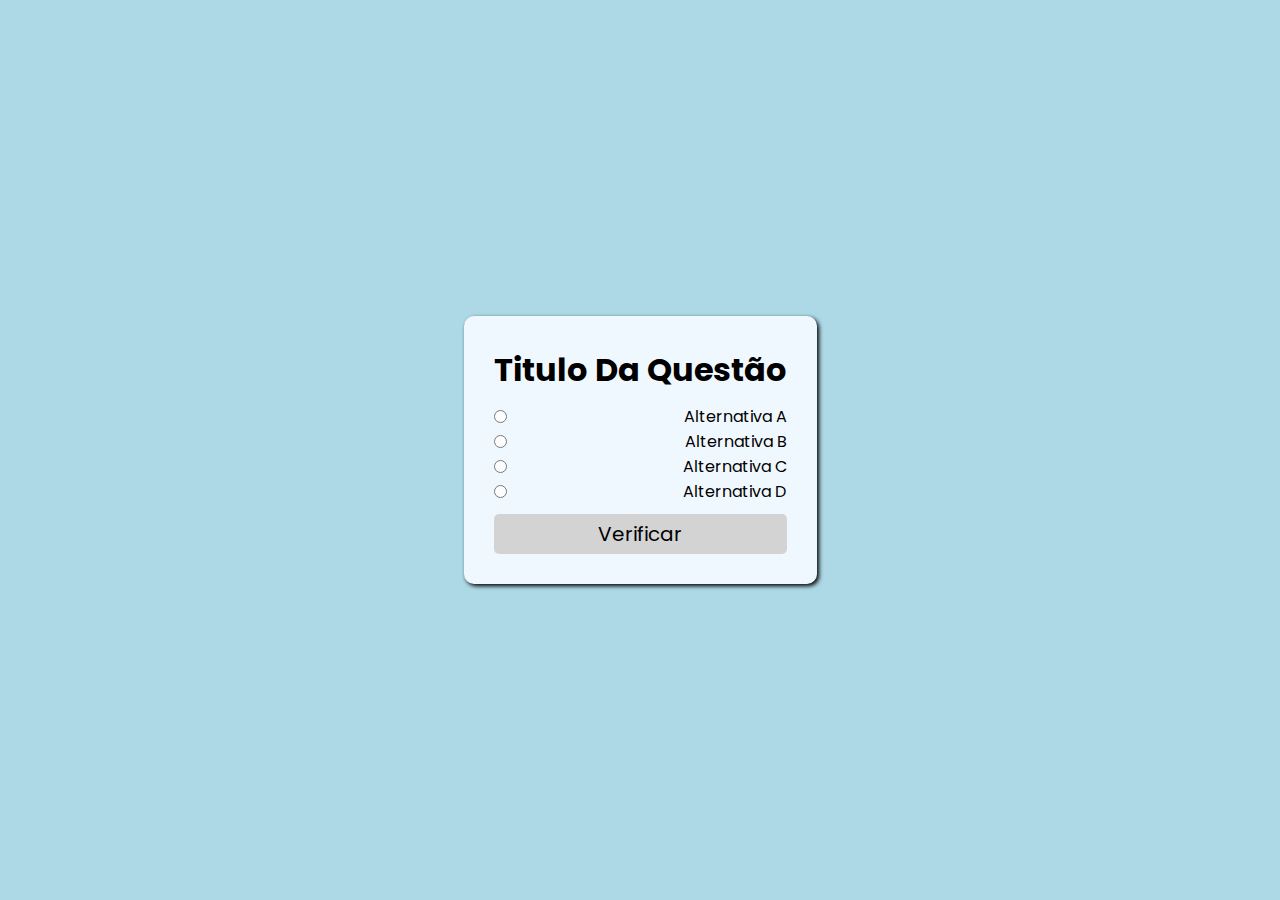
<file: aula 10/index.html>
<!DOCTYPE html>
<html lang="en">
<head>
    <meta charset="UTF-8">
    <meta name="viewport" content="width=device-width, initial-scale=1.0">
    <link rel="stylesheet" href="style.css">
    <script src="script.js" defer></script>
    <title>Document</title>
</head>
<body>
    <main class="container"> 
        <h1>Titulo da questão</h1>
        <ul class="container-alternativas">
            <li>
                <input type="radio" name="resposta" id="a" class="resposta">
                <label for="a" id="texto_a">Alternativa A</label>
            </li>
            <li>
                <input type="radio" name="resposta" id="b" class="resposta">
                <label for="b" id="texto_b">Alternativa B</label>
            </li>
            <li>
                <input type="radio" name="resposta" id="c" class="resposta">
                <label for="c" id="texto_c">Alternativa C</label>
            </li>
            <li>
                <input type="radio" name="resposta" id="d" class="resposta">
                <label for="d" id="texto_d">Alternativa D</label>
            </li>
        </ul>
        <button id="verificar">Verificar</button>
    </main>
</body>
</html>
</file>
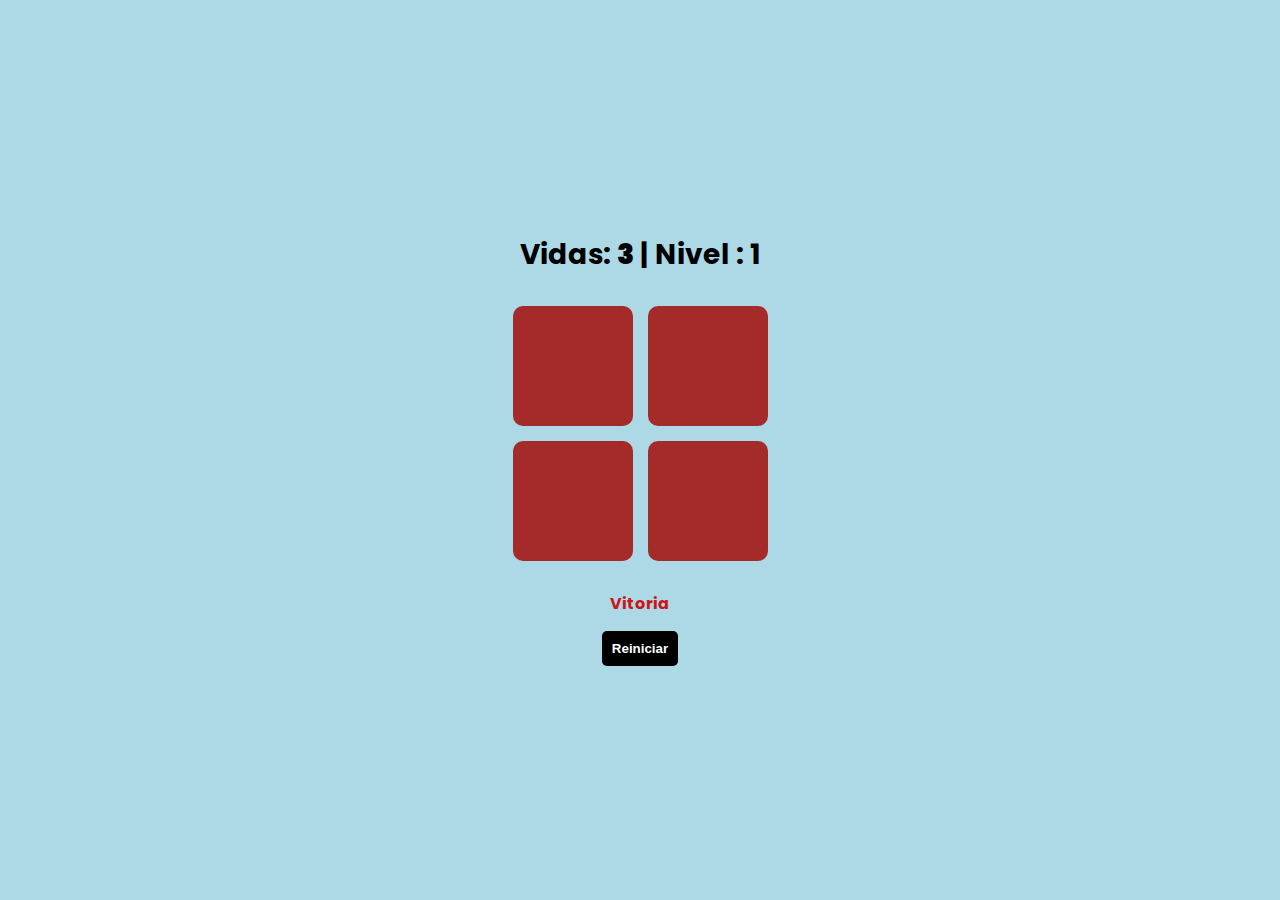
<file: aula 13-jogo da memoria/index.html>
<!DOCTYPE html>
<html lang="en">
<head>
    <meta charset="UTF-8">
    <meta name="viewport" content="width=device-width, initial-scale=1.0">
    <link rel="stylesheet" href="style.css">
    <script src="script.js" defer></script>
    <title>Document</title>
</head>
<body>
    <h1>Vidas: <strong id="vidas">1</strong> | Nivel : <span id="nivel">1</span></h1>
    <div class="container" id="game-container">
        <div class="quadrado"></div>
    </div>
    <div class="escondido" id="mensagem">
        <p id="mensagem-texto">Vitoria</p>
        <button>Reiniciar</button>
    </div>

</body>
</html>
</file>
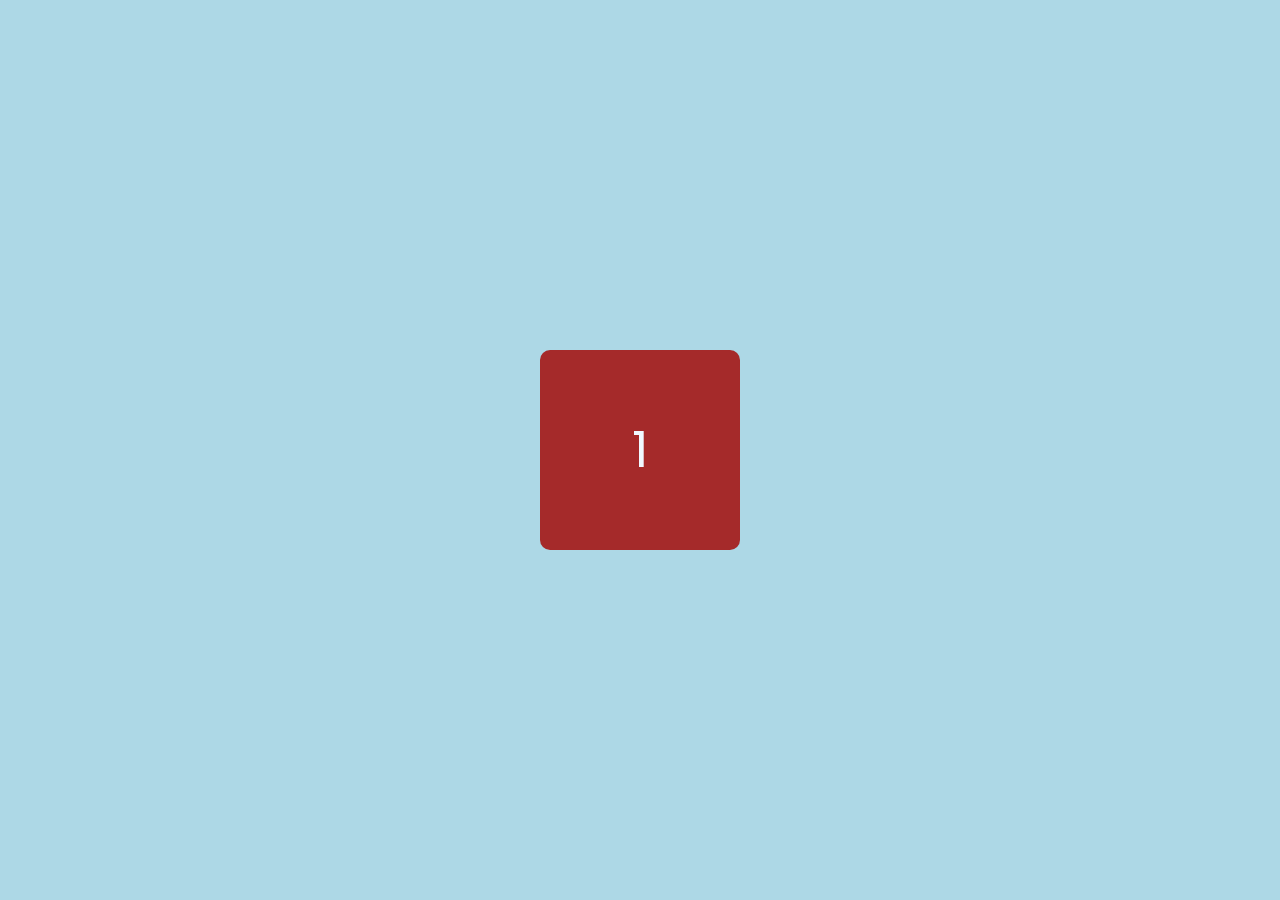
<file: aula 13/index.html>
<!DOCTYPE html>
<html lang="en">
<head>
    <meta charset="UTF-8">
    <meta name="viewport" content="width=device-width, initial-scale=1.0">
    <link rel="stylesheet" href="style.css">
    <script src="script.js" defer></script>
    <title>Document</title>
</head>
<body>
    <div class="quadrado">1</div>
</body>
</html>
</file>
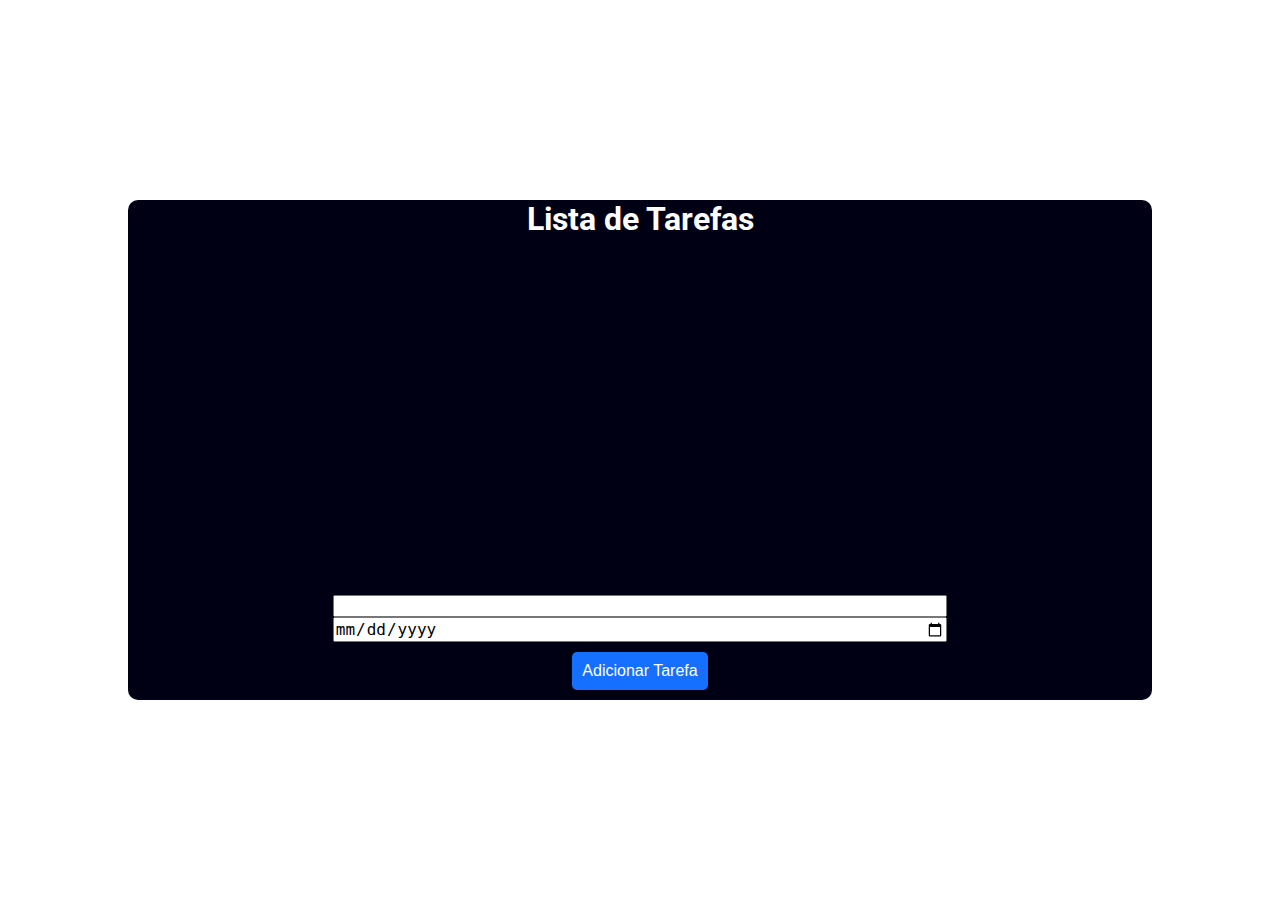
<file: aula 15/index.html>
<!DOCTYPE html>
<html lang="pt-BR">
<head>
    <meta charset="UTF-8">
    <meta name="viewport" content="width=device-width, initial-scale=1.0">
    <link rel="stylesheet" href="style.css">
    <script src="script.js" defer></script>
    <title>ToDo List</title>
</head>
<body>
    <div class="box-toDoList">
        <h1>Lista de Tarefas</h1>
        <div class="list-task">
            <ul id='lista' ></ul>
        </div>
        <input type="text" name="textoLista" id="textoLista">
        <input type="date" id="dataTarefa">
        <div>
            <button onclick="adicionar()">Adicionar Tarefa</button>
        </div>
        
    </div>
</body>
</html>
</file>
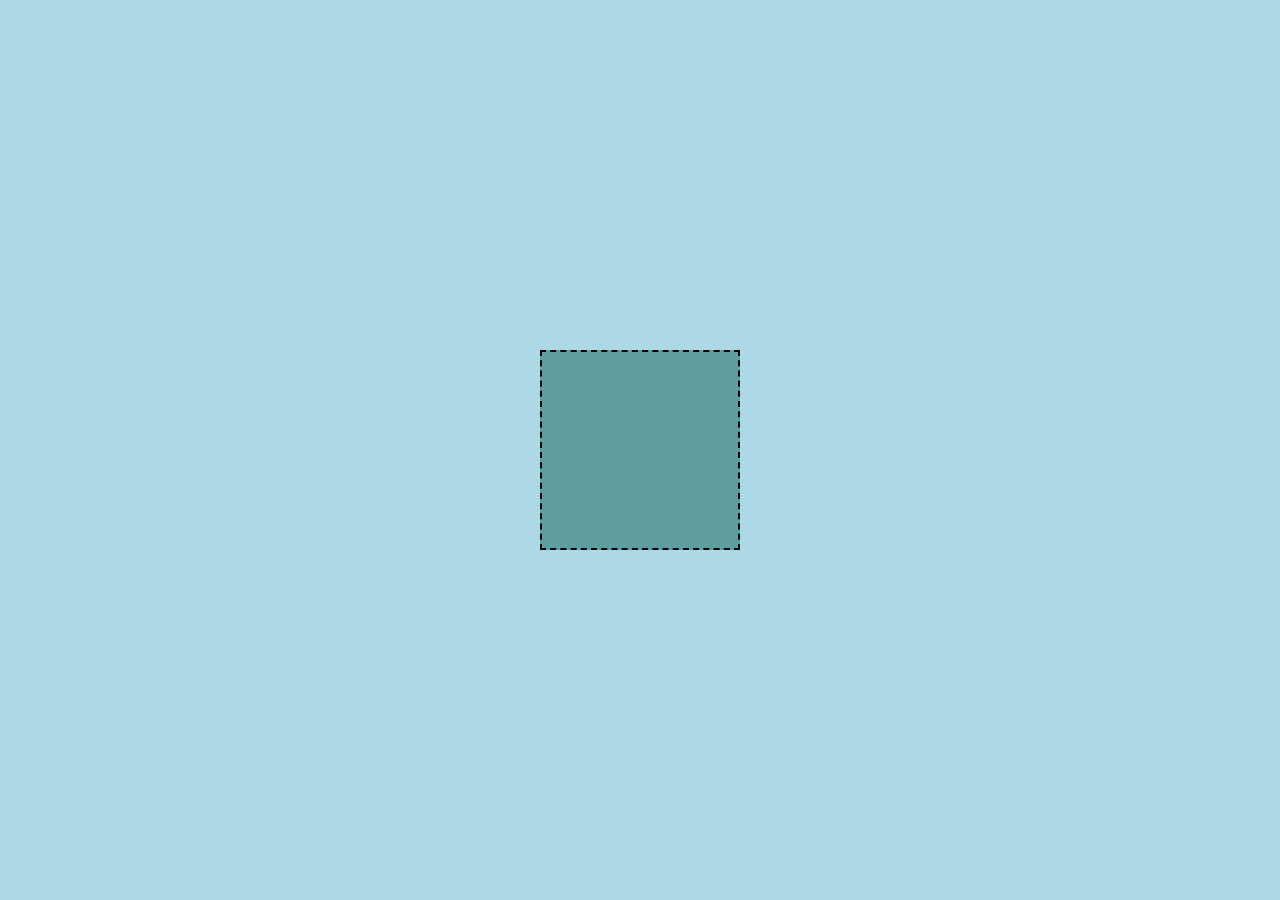
<file: aula 7/index.html>
<!DOCTYPE html>
<html lang="en">
<head>
    <meta charset="UTF-8">
    <meta name="viewport" content="width=device-width, initial-scale=1.0">
    <title>Aula 7</title>
    <link rel="stylesheet" href="style.css">
    <script src="scripst.js" defer></script>
</head>
<body>
    <div></div>
    
</body>
</html>
</file>
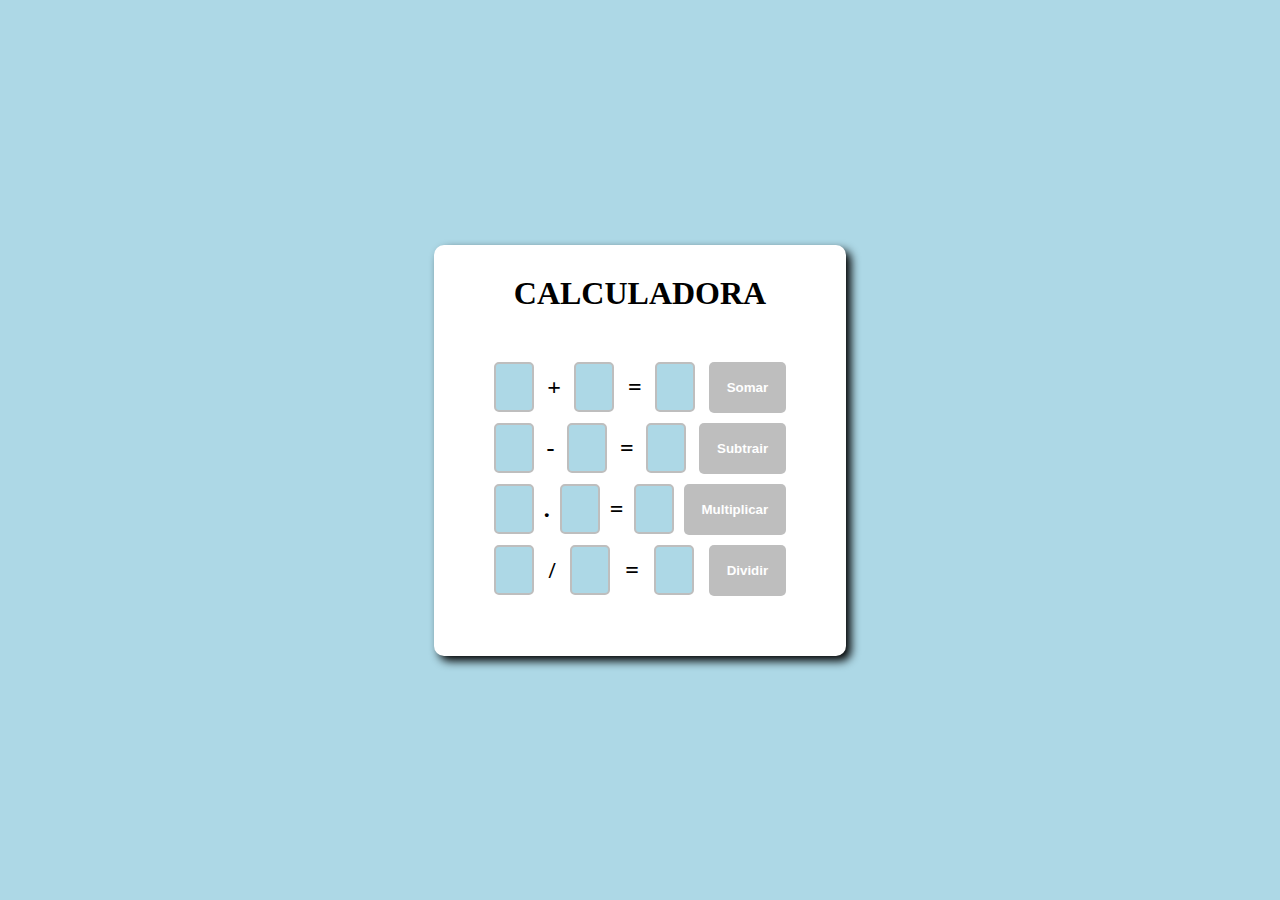
<file: Aula 8 - Atividade/index.html>
<!DOCTYPE html>
<html lang="en">
<head>
    <meta charset="UTF-8">
    <meta name="viewport" content="width=device-width, initial-scale=1.0">
    <title>Document</title>
    <link rel="stylesheet" href="style.css">
    <script src="script.js" defer></script>
</head>
<body>   
    <main class="container">
        <h1 class="titulo">
            calculadora
        </h1>
        <div class="contas">
            <div class="operacoes soma">
                <input type="number" class="n1">
                <label > + </label>
                <input type="number" class="n2">
                <label > = </label>
                <input type="number" class="resultado">
                <button class="somar">Somar</button>
            </div>
            <div class="operacoes subtrair">
                <input type="number" class="n1">
                <label > - </label>
                <input type="number" class="n2">
                <label > = </label>
                <input type="number" class="resultado">
                <button class="subtrair">Subtrair</button>
            </div>
            <div class="operacoes multiplicar">
                <input type="number" class="n1">
                <label > . </label>
                <input type="number" class="n2">
                <label > = </label>
                <input type="number" class="resultado">
                <button class="multiplicar">Multiplicar</button>
            </div>
            <div class="operacoes dividir">
                <input type="number" class="n1">
                <label > / </label>
                <input type="number" class="n2">
                <label > = </label>
                <input type="number" class="resultado">
                <button class="dividir">Dividir</button>
            </div>
        </div>
    </main>
</body>
</html>
</file>
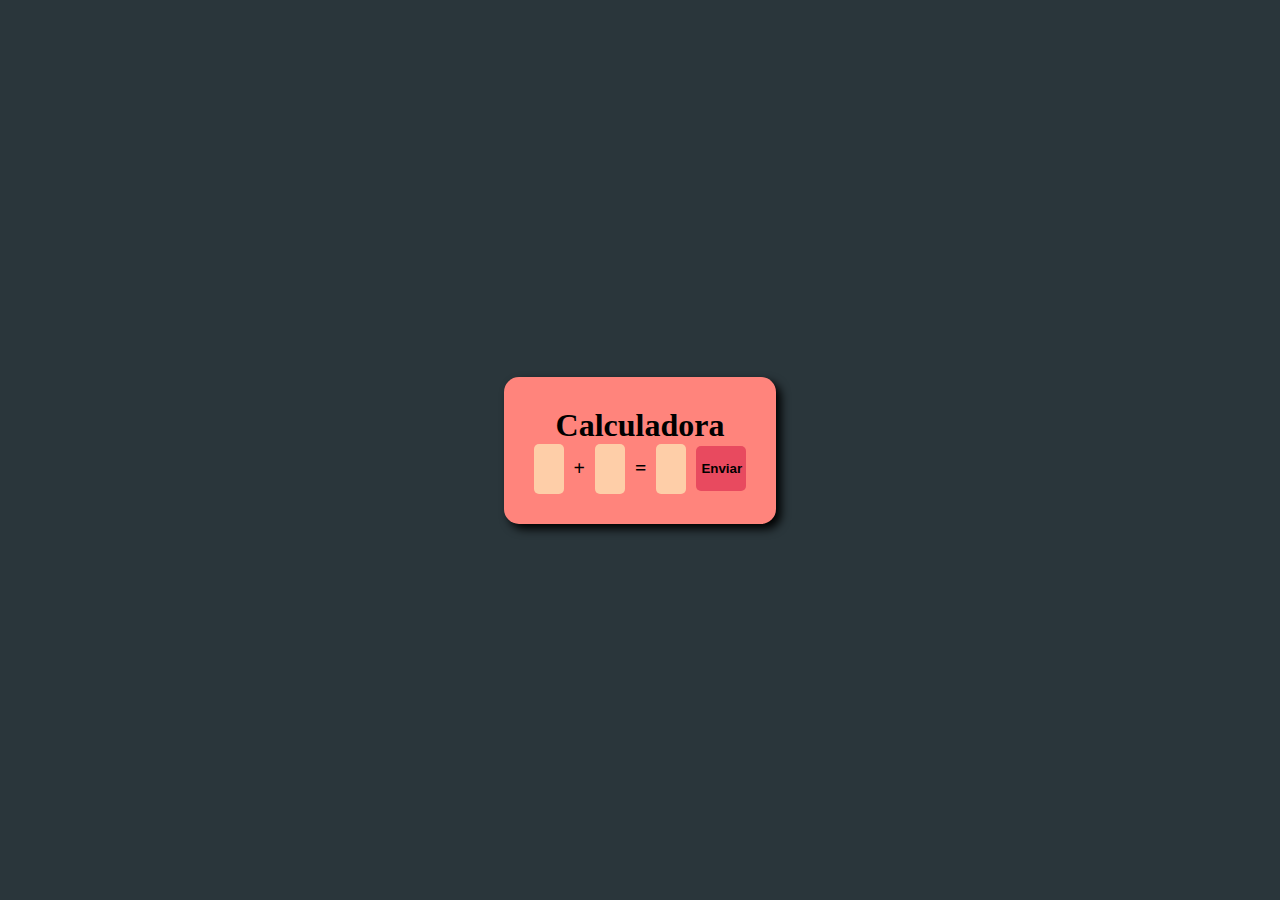
<file: aula 8/index.html>
<!DOCTYPE html>
<html lang="en">
<head>
    <meta charset="UTF-8">
    <meta name="viewport" content="width=device-width, initial-scale=1.0">
    <link rel="stylesheet" href="style.css">
    <script src="script.js" defer></script>
    <title>Document</title>
</head>
<body>
    <main class="container">
        <h1 class="titulo">
            calculadora
        </h1>
        <div class="operacoes">
            <input type="number" class="n1">
            <label> + </label>
            <input type="number" class="n2">
            <label> = </label>
            <input type="number" class="result">
            <button>Enviar</button>
        </div>
    </main>
</body>
</html>
</file>
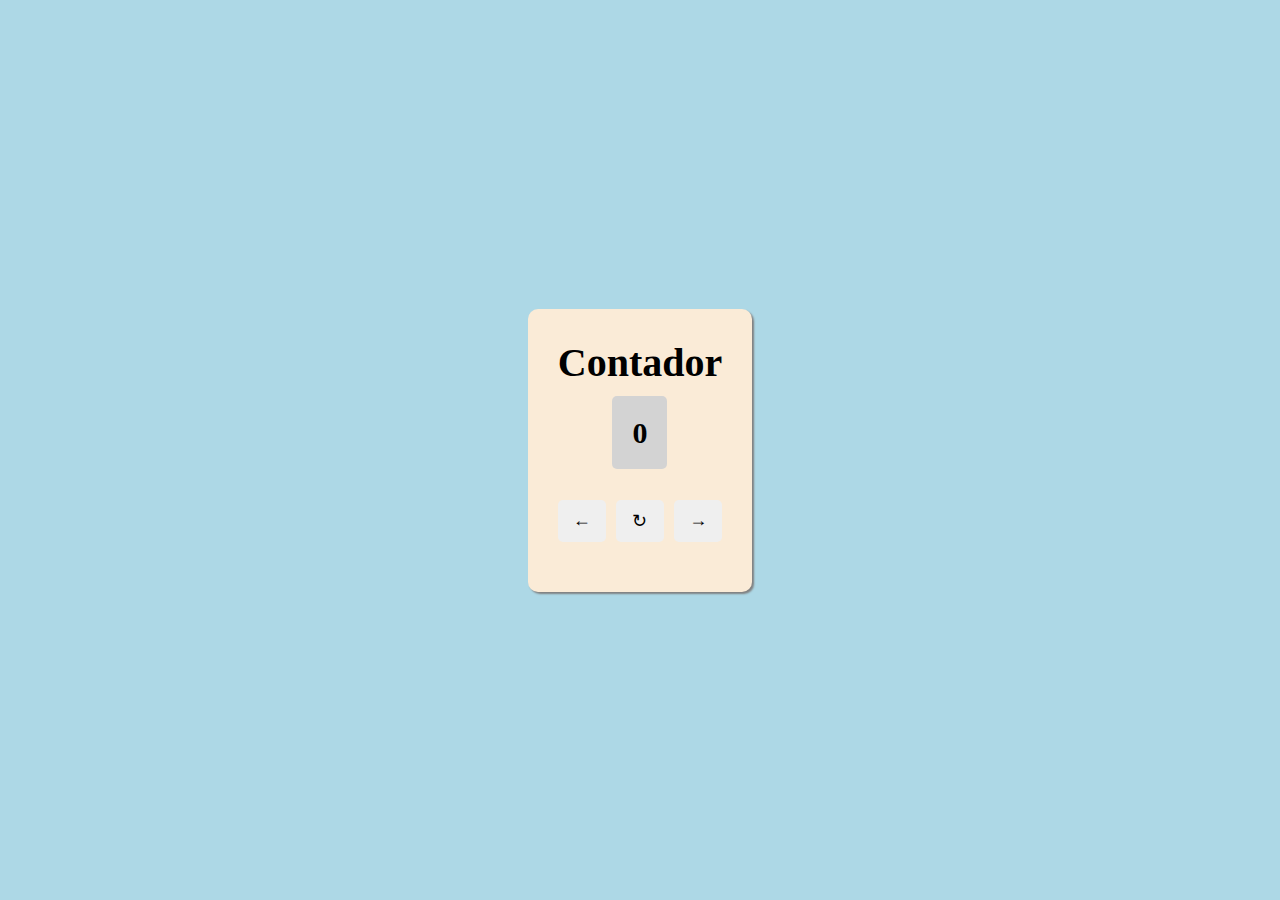
<file: aula 9/index.html>
<!DOCTYPE html>
<html lang="en">
<head>
    <meta charset="UTF-8">
    <meta name="viewport" content="width=device-width, initial-scale=1.0">
    <link rel="stylesheet" href="style.css">
    <script src="Script.js" defer></script>
    <title>Document</title>
</head>
<body>
    <main class="container">
        <h1>contador</h1>
        <div>
            <span>0</span>
        </div>
        <div class="botoes">
            <button class="voltar">&larr;</button>
            <button class="zerar">&#8635</button>
            <button class="avancar">&rarr;</button>
        </div>
    </main>
</body>
</html>
</file>
<file: aula 10/style.css>
@import url('https://fonts.googleapis.com/css2?family=Poppins&display=swap');

* {
    margin: 0;
    padding: 0;
    box-sizing: border-box;
    font-family: 'Poppins', sans-serif;
    list-style: none;
}
body{
    background-color: lightblue;
    display: grid;
    place-items: center;
    height: 100vh;

}
main.container{
    background-color: aliceblue;
    padding: 30px;
    border-radius: 10px;
    box-shadow: 2px 2px 4px black;
    text-align: center;
    gap: 10px;
    display: grid;
    max-width: 40%;
}
h1{
    text-align: center;
    text-transform: capitalize;
    font-size: 32px
}
ul {
    width: 100%;
}
ul li{
    display: flex;
    justify-content: space-between
    ;
}

label, input, button{
    cursor: pointer;
}
button{
    border: none;
    padding: 5px;
    border-radius: 5px;
    font-size: 20px;
    background-color: #d3d3d3;
    transition: background 0.3s ease-in-out,color 0.3s ease-in-out;
}
button:hover{
    background-color: #aaa;
    color: white;
    transition: background 0.3s ease-in-out,color 0.3s ease-in-out;
}
input[type="radio"]{
    accent-color: rgb(227, 57, 57);
}

.correta{
    color: green;
    font-weight: bold;
}
.incorreta{
    color: red;
    font-style: italic;
}
</file>
<file: aula 13-jogo da memoria/style.css>
@import url('https://fonts.googleapis.com/css2?family=Poppins&display=swap');

*{
    padding: 0;
    margin: 0;
    box-sizing: border-box;
    border: none;
    outline: none;
    list-style: none;
}

div.quadrado{
    width: 120px;
    height: 120px;
    background-color: brown;
    border-radius: 10px;
    text-align: center;
    color: aliceblue;
    font-size: 50px;
    display: flex;
    align-items: center;
    justify-content: center;
    transition: transform 1s ease;
}

body{
    background-color: lightblue;
    display: flex;
    justify-content: center;
    align-items: center;
    height: 100vh;
    font-family: 'Poppins', sans-serif;
    flex-direction: column;
    gap: 30px;
}

h1{
    font-size: 28px;
}

 div.container{
    display: grid;
    gap: 15px;
}

#mensagem{
    display: flex;
    text-align: center; 
    align-items: center;
    justify-content: center;
    flex-direction: column;
    gap:15px; 
}

button{
    padding: 10px;
    border-radius:5px;
    font-weight: bold;
    background-color: rgb(0, 0, 0);
    color: white;
    transition: background 0.3s ease-in-out
}

button:hover{
    background-color: rgb(45, 45, 45);
    transition: background 0.3s ease-in-out
}

#mensagem-texto{
    text-transform: capitalize;
    color: rgb(204, 22, 22);
    font-weight: bold;
}
</file>
<file: aula 13/style.css>
@import url('https://fonts.googleapis.com/css2?family=Poppins&display=swap');

*{
    padding: 0;
    margin: 0;
    box-sizing: border-box;
    border: none;
    outline: none;
    list-style: none;
}

div.quadrado{
    width: 200px;
    height: 200px;
    background-color: brown;
    border-radius: 10px;
    text-align: center;
    color: aliceblue;
    font-size: 50px;
    display: flex;
    align-items: center;
    justify-content: center;
    transition: transform 1s ease;
}

body{
    background-color: lightblue;
    display: flex;
    justify-content: center;
    align-items: center;
    height: 100vh;
    font-family: 'Poppins', sans-serif;
}


@keyframes expandir{
    0%{width: 200px;}
    50%{width: 100vw;}
    100%{width: 200px;}
}

.expandir{
    animation: expandir 2s ease-in infinite;
}
</file>
<file: aula 15/style.css>
@import url('https://fonts.googleapis.com/css2?family=Roboto:ital,wght@0,100..900;1,100..900&display=swap');

*{
    padding: 0;
    margin: 0;
    box-sizing: border-box;
}

body{
    display: flex;
    min-height: 100vh;
    width: 100vw;
}

.box-toDoList{
    margin: auto;
    width: 80%;
    height: 500px;
    display: flex;
    flex-direction: column;
    justify-content: center;
    align-items: center;
    background-color: rgb(0, 0, 20);
    font-family: 'Roboto';
    font-size: 1rem;
    color: #ffffff;
    border-radius: 10px;
}

.list-task{
    height: 75%;
    margin: 10px 0px;
}

button{
    background-color: rgb(21, 111, 255);
    color: #ffffff;
    font-size: 1rem;
    max-width: 300px;
    padding: 10px;
    border-radius: 5px;
    border: none;
    margin: 10px;
}

input{
    width: 60%;
    font-size: 1rem;
}
</file>
<file: aula 7/style.css>
*{
    margin: 0;
    padding: 0;
    box-sizing: border-box;
}

body{
    background-color: lightblue;
    height: 100vh;
    width: 100vw;
    display: flex;
    align-items: center;
    justify-content: center;
}

div{
    height: 200px;
    width: 200px;
    background-color: cadetblue;
    border: 2px dashed black;

    display: grid;
    place-items: center;
    text-transform: uppercase;
    font-size: 20px;
}
</file>
<file: Aula 8 - Atividade/style.css>
* {
    padding: 0;
    margin: 0;
    box-sizing: border-box;
}

body {
    background-color: lightblue;
    display: flex;
    align-items: center;
    justify-content: center;
    height: 100vh;
}

main.container {
    background-color: white;
    padding: 30px;
    border-radius: 10px;
    box-shadow: 5px 5px 10px black;
    display: flex;
    flex-direction: column;
    gap: 20px;
}

.contas {
    display: flex;
    flex-direction: column;
    gap: 10px;
    padding: 30px;
}

h1.titulo {
    text-align: center;
    text-transform: uppercase;
}

input {
    height: 50px;
    width: 40px;
    background-color: lightblue;
    border: 2px solid rgb(190, 190, 190);
    border-radius: 5px;
    text-align: center;
    font-size: 30px;
    font-weight: bold;
}

div.operacoes {
    display: flex;
    align-items: center;
    justify-content: space-between;
    gap: 10px;
    width: 100%;
}

label{
    font-weight: bold;
    font-size: 24px;
}

button {
    border: none;
    padding: 18px;
    background-color: rgb(190, 190, 190);
    color: white;
    border-radius: 5px;
    font-weight: bold;
}

input::-webkit-inner-spin-button {
    -webkit-appearance: none;
}
</file>
<file: aula 8/style.css>
*{
    
    padding: 0;
    margin: 0;
    box-sizing: border-box;
}
body{
    background-color: #2a363b;
    display: flex;
    align-items: center;
    justify-content: center;
    height: 100vh;
    width: 100vw;
}
main.container{
    background-color: #ff847c;
    padding: 30px;
    border-radius: 15px;
    box-shadow: 5px 5px 10px ;
}

h1.titulo{
    text-align: center;
    text-transform: capitalize;
}

input{
    height: 50px;
    width: 30px;
    background: #fecea8;
    border: none;
    border-radius: 5px;
    text-align: center;
    font-size: 15px;
    font-weight: bold;
}
div.operacoes{
    display: flex;
    align-items: center;
    justify-content: center;
    gap: 10px;
}

label{
    font-weight: bold;
    font-size: 20px;
}
button{
    border: none;
    border-radius: 5px;
    padding: 5px;
    font-weight: bold;
    background-color: #e84a5f;
    height: 45px;
    width: 50px;
}

input::-webkit-inner-spin-button{
    -webkit-appearance: none;
}
</file>
<file: aula 9/style.css>
*{
    padding: 0;
    margin: 0;
    box-sizing: border-box;
    border: none;
}

body{
 background-color: lightblue;
 display: flex;
 justify-content: center;
 align-items: center;
 height: 100vh;
 text-align: center;
}

main.container{
    background-color: antiquewhite;
    padding: 30px;
    border-radius: 10px;
    box-shadow: 2px 2px 2px gray;
    display: grid;
    row-gap: 10px;
}

h1{
    text-transform: capitalize;
    font-size: 40px;
}

div{
    width: 100%;
    margin:20px 0;

}

div span{
    background-color:lightgray;
    padding: 20px;
    font-size: 30px;
    border-radius: 5px;
    width: 35%;
    font-weight: bold;
}

div.botoes{
    display: grid;
    grid-template-columns: 1fr 1fr 1fr;
    column-gap: 10px;
}

button{
    padding: 10px;
    border-radius: 5px;
    font-size: 18px;
}
</file>
